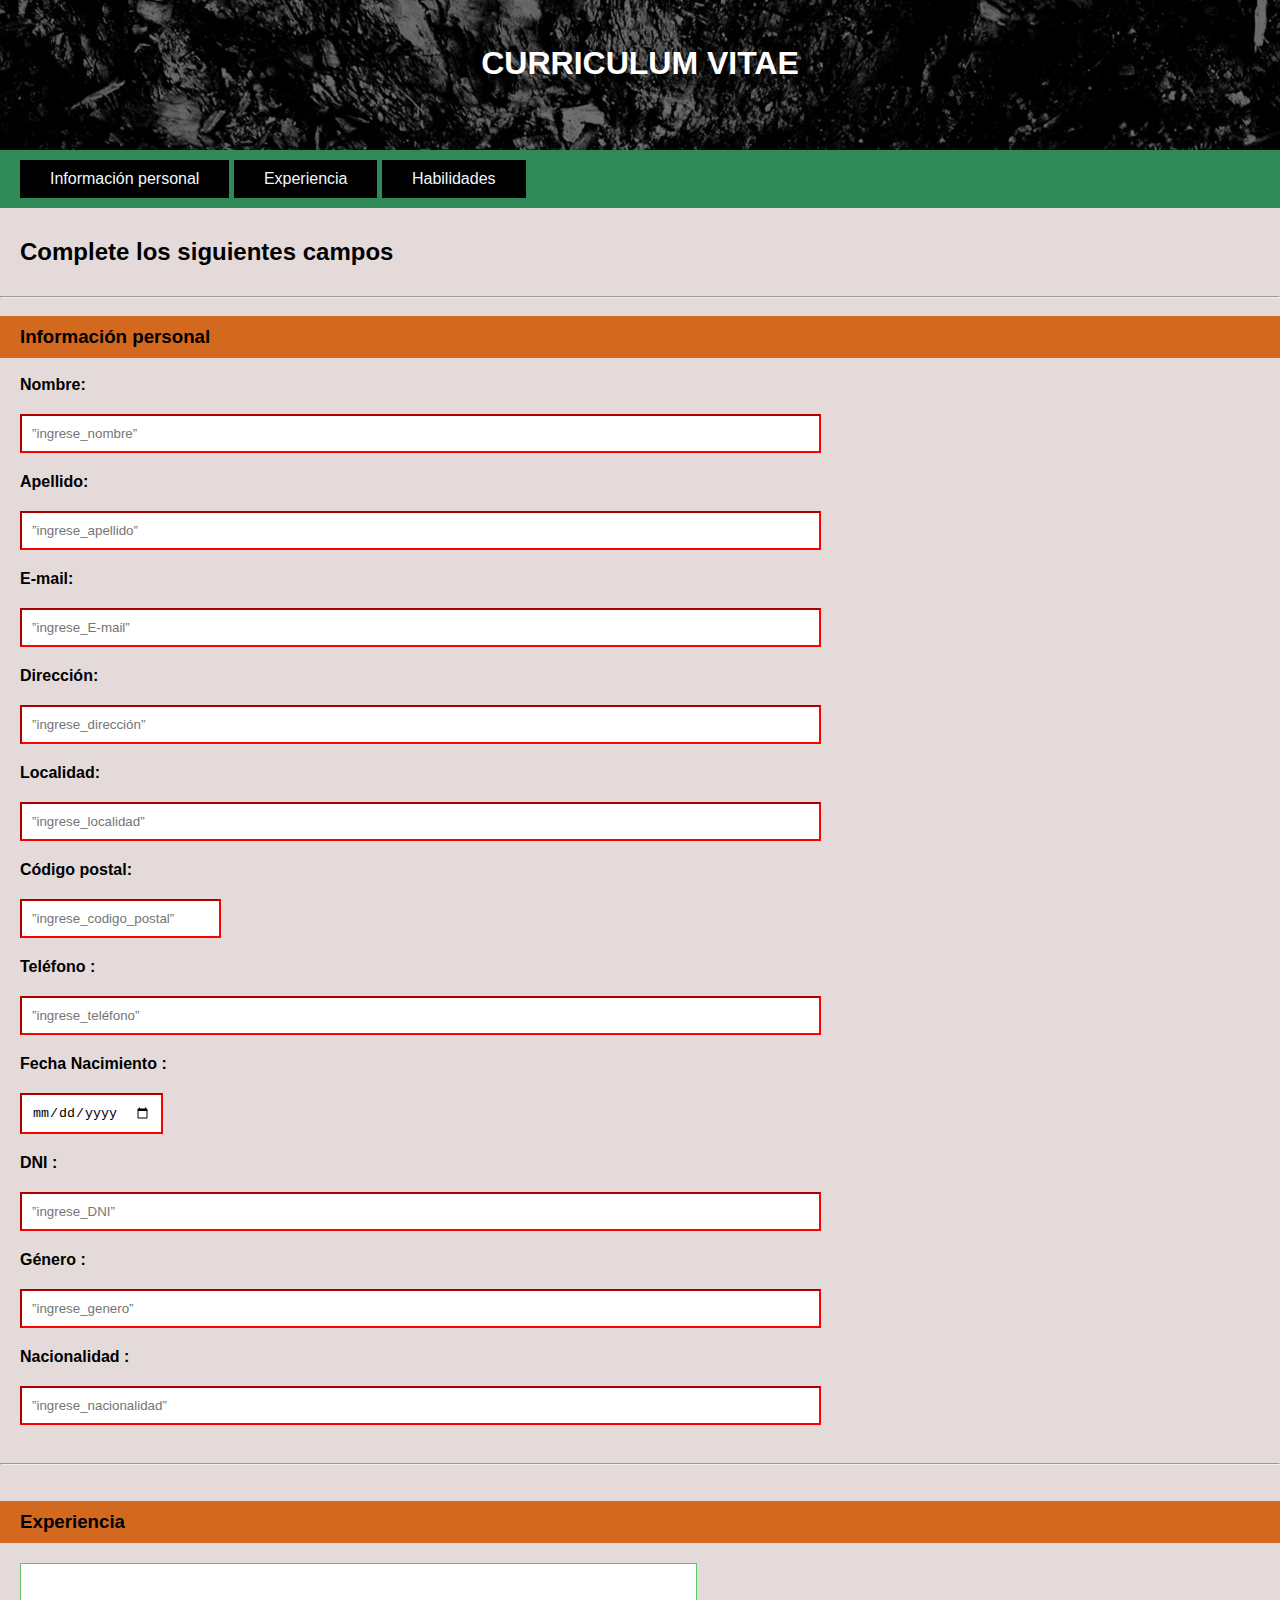
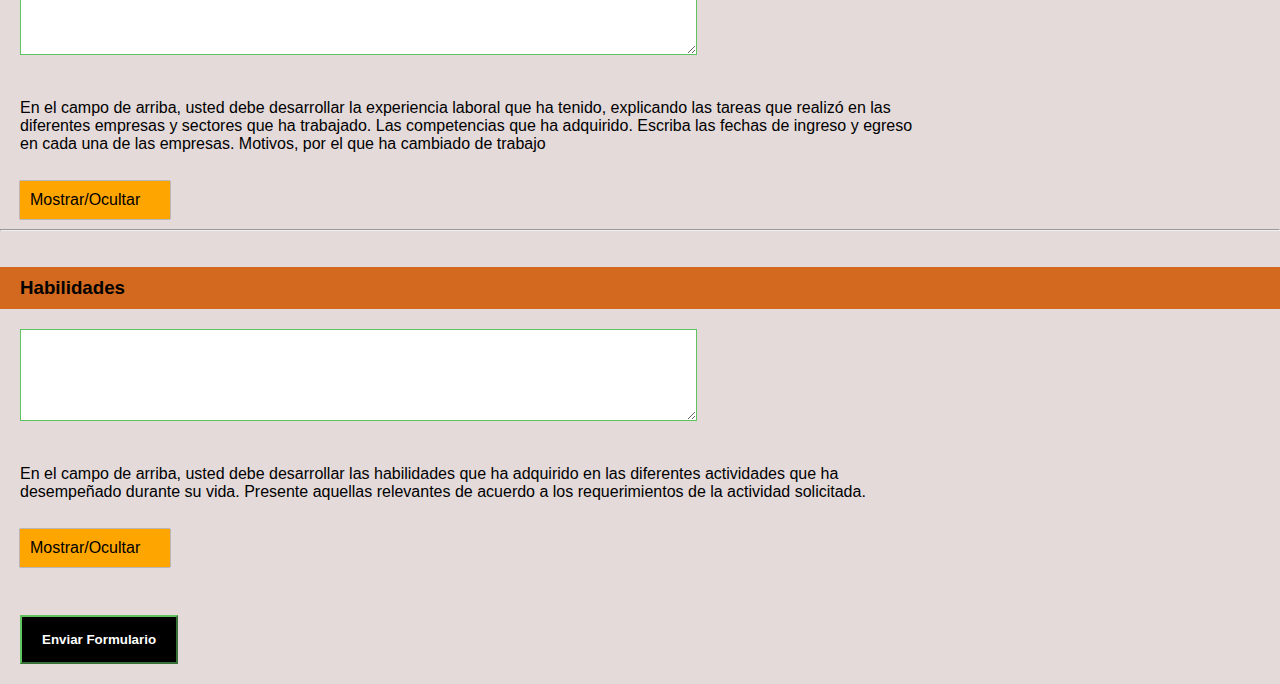
<file: form.html>
<!DOCTYPE html>
<html lang="es">
<head>
    <meta charset="UTF-8">
    <meta http-equiv="X-UA-Compatible" content="IE=edge">
    <meta name="viewport" content="width=device-width, initial-scale=1.0">
    <title>Formulario de CV</title>
    <link rel="icon" type="image/x-icon" href="https://academy.profesional.ticmas.io/favicon.ico">
    <link rel="stylesheet" href="CSS/estilo_form.css">
</head>
<body>
    <header>
       <h1>CURRICULUM VITAE</h1>                  
    </header>
    
    <nav>
        <a href="#anclaje1" class="nav-enlace">Información personal</a>
        <a href="#anclaje2" class="nav-enlace">Experiencia</a>
        <a href="#anclaje3" class="nav-enlace">Habilidades</a>        
    </nav>

    <section>
        <h2>Complete los siguientes campos</h2>
        <hr></hr><br>
        <form id="formulario_cv" action=”formulario_completado.html” method=”post”>
            <h3><a id="anclaje1"></a>Información personal</h3><br>
            <label for="fname">Nombre:</label><br>
            <input type="text" id=”nombre” placeholder=”ingrese_nombre” size="95" required pattern="[A-Za-z ]{5,40}"/><br>
            <label for="lname">Apellido:</label><br>
            <input type="text" id=”apellido” placeholder=”ingrese_apellido” size="95" required pattern="[A-Za-z ]{5,40}"/><br>
            <label for="email">E-mail:</label><br>
            <input type="email" id=”email” placeholder=”ingrese_E-mail” size="95" minlength="5" maxlength="40" required/><br>
            <label for="direccion">Dirección:</label><br>
            <input type="text" id=”dirección” placeholder=”ingrese_dirección” size="95" required pattern="[A-Za-z0-9]+{5,40}"/><br>
            <label for="localidad">Localidad:</label><br>
            <input type="text" id=”localidad” placeholder=”ingrese_localidad” size="95" required pattern="[A-Za-z ]{5,40}"/><br>
            <label for="codigo_postal">Código postal:</label><br>
            <input type="number" id=”codigo_postal” placeholder=”ingrese_codigo_postal” size="95" required pattern="[0-9]{4,15}"/><br>
            <label for="telefono">Teléfono :</label><br>
            <input type="text" id=”telefono” placeholder=”ingrese_teléfono” size="95" required pattern="[0-9]{4,15}"/><br>
            <label for="edad">Fecha Nacimiento :</label><br>
            <input type="date" id=”edad” placeholder=”ingrese_fecha” size="95" minlength="5" maxlength="40" required/><br>
            <label for="dni">DNI :</label><br>
            <input type="text" id=”dni” placeholder=”ingrese_DNI” size="95" required pattern="[0-9]{4,15}"/><br>
            <label for="genero">Género :</label><br> 
            <input type="text" id=”genero” placeholder=”ingrese_genero” size="95" required pattern="[A-Za-z ]{5,40}"/><br>
            <label for="Nacionalidad">Nacionalidad :</label><br>
            <input type="text" id=”nacionalidad” placeholder=”ingrese_nacionalidad” size="95" required pattern="[A-Za-z ]{5,40}"/><br><br>

               
            <hr></hr><br><br>
     
            <h3><a id="anclaje2"></a>Experiencia</h3>
            <textarea id="message" row="50" cols="70" required pattern="[A-Za-z0-9]+{5,40}">
             </textarea>
            <br>
             <div id="cajaExperiencia">
                En el campo de arriba, usted debe desarrollar la experiencia laboral que ha tenido,
                explicando las tareas que realizó en las diferentes empresas y sectores que ha trabajado.
                Las competencias que ha adquirido.
                Escriba las fechas de ingreso y egreso en cada una de las empresas.
                Motivos, por el que ha cambiado de trabajo
            </div>

            
             <br><br>
             <div id="btnExperiencia" onclick="funcExperiencia()">

                Mostrar/Ocultar
                
                </div>

            <hr> </hr><br><br>

            <h3><a id="anclaje3"></a>Habilidades</h3>
            <textarea id="message" row="50" cols="70" required pattern="[A-Za-z0-9]+{5,40}"> 
            </textarea>
            <br>
          

             <div id="cajaHabilidades">
                En el campo de arriba, usted debe desarrollar las habilidades que ha adquirido
                en las diferentes actividades que ha desempeñado durante su vida.
                Presente aquellas relevantes de acuerdo a los requerimientos de la actividad
                solicitada.
             </div>
             <br><br>
             <div id="btnHabilidades" onclick="funcHabilidades()">

                Mostrar/Ocultar
                
                </div>

                <br><br>
            <input type="submit" id="enviar" value="Enviar Formulario">
    </section>
    
    <script src="JS/ocultar.js"></script> 

    <footer>

    </footer>
      
       
</form>
</body>
</html>
</file>
<file: CSS/estilo_form.css>
* {
    margin: 0;
    padding: 0;
    box-sizing: border-box;
}

body {
    background-color: rgb(228, 218, 218);
    color: rgb(0, 0, 0);
    font-family: Arial, Helvetica, sans-serif;
}

header h1 {
    background-image: url(/imagenes/fondo1280x720.jpg);
    color: white;
    height: 150px;
    background-size: cover;
    background-repeat: no-repeat;
    text-align: center;
    padding: 45px;
}

.nav-enlace {
    display:inline-block;
    background: black;
    color: aliceblue;
    padding: 10px 30px;
    text-decoration: none;
}
.nav-enlace:hover {
    background: #d2691e;
}
nav {
    background: seagreen;
    padding: 10px 20px;
      
}
section h2 {
    padding: 30px 20px;
}

section h3 {
    padding: 10px 20px;
    background-color: #d2691e
    ;
}
section label {
    padding: 20px;
    color: black ;
    font-weight: bold
}

Section input {
    margin: 20px;
    padding: 10px ;
}

textarea {
    margin: 20px;
    padding: 30px 50px;
}

section input[type="submit"] {
    background-color: black;
    color: white;
    font-weight: bold;
    padding: 15px 20px;
}

#btnExperiencia {
    margin: 20px;
	padding: 10px;
	background: orange;
	width: 150px;
	cursor: pointer;
	margin-top: 10px;
	margin-bottom: 10px;
	box-shadow: 0px 0px 1px #000;
	display: inline-block;

}

#btnExperiencia:hover{

	opacity: .8;

}

#btnHabilidades {
    margin: 20px;
	padding: 10px;
	background: orange;
	width: 150px;
	cursor: pointer;
	margin-top: 10px;
	margin-bottom: 10px;
	box-shadow: 0px 0px 1px #000;
	display: inline-block;

}

#btnHabilidades:hover{

	opacity: .8;

}

#cajaHabilidades{

	width: 70%;
    display: inline-block;
	margin: 20px;
	height: 0px;
	background: #000;
	box-shadow: 10px 10px 3px #dd9898;
	transition: height .4s;

}

#cajaExperiencia{

	width: 70%;
    display: inline-block;
	margin: 20px;
	height: 0px;
	
	box-shadow: 10px 10px 3px #D8D8D8;
	transition: height .4s;

}


input:valid,
textarea:valid {
    border-color: rgb(95, 196, 95);
}

input:invalid,
textarea:invalid {
    border-color: red;
}
</file>
